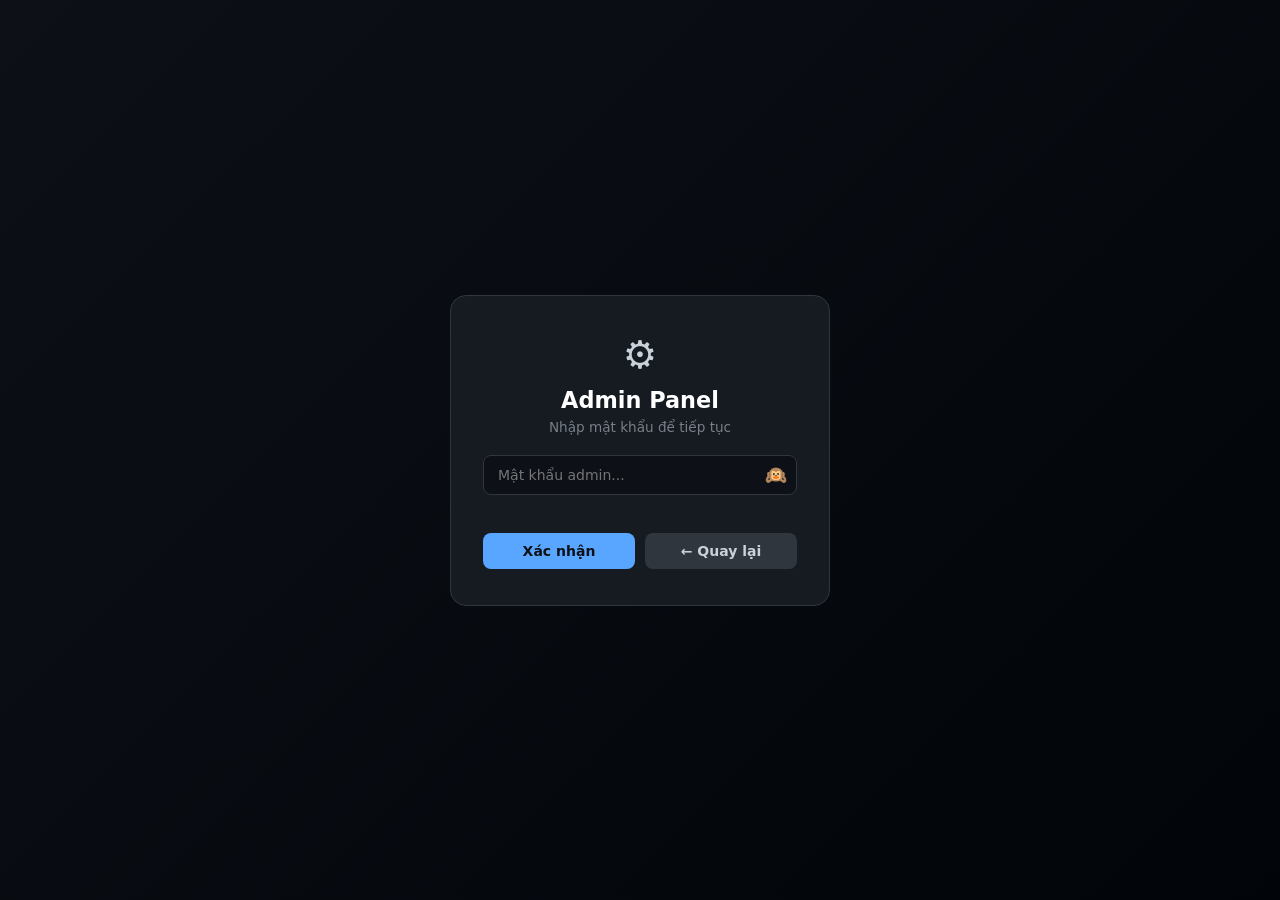
<file: home/admin/index.html>
<!DOCTYPE html>
<html lang="vi">
<head>
  <meta charset="UTF-8" />
  <meta name="viewport" content="width=device-width, initial-scale=1.0"/>
  <title>TrollFC | Admin</title>
  <link rel="icon" href="/assets/img/football.png?v=2">
  <link rel="stylesheet" href="admin.css">
</head>
<body>

  <!-- ===== GATE ===== -->
  <div id="gate">
    <div class="gate-box">
      <div class="gate-icon">⚙️</div>
      <h2>Admin Panel</h2>
      <p class="gate-sub">Nhập mật khẩu để tiếp tục</p>
      <div class="pw-wrap">
        <input type="password" id="gateInput" placeholder="Mật khẩu admin..." autocomplete="off"/>
        <button id="gateToggle" type="button">🙉</button>
      </div>
      <p id="gateError" class="err-text"></p>
      <div class="gate-actions">
        <button id="gateSubmit" class="btn primary">Xác nhận</button>
        <a href="/" class="btn ghost">← Quay lại</a>
      </div>
    </div>
  </div>

  <!-- ===== ADMIN PANEL ===== -->
  <div id="adminPanel" style="display:none">
    <header class="topbar">
      <span>⚙️ Admin Panel</span>
      <a href="/" class="back-btn">← Trang chủ</a>
    </header>

    <div class="container">

      <div id="status" class="status info">Sẵn sàng</div>

      <!-- CÀI ĐẶT KẾT NỐI -->
      <section class="card">
        <h3>🔧 Cài đặt kết nối Apps Script</h3>
        <div class="setup-grid">
          <input id="scriptUrl" type="url" placeholder="Apps Script URL — https://script.google.com/macros/s/.../exec"/>
          <input id="scriptToken" type="text" placeholder="Secret token (tự đặt, phải khớp với Apps Script)"/>
          <div class="setup-btns">
            <button id="btnSaveSetup" class="btn primary">💾 Lưu cài đặt</button>
          </div>
        </div>
      </section>

      <!-- THAO TÁC -->
      <section class="card">
        <h3>⚡ Thao tác</h3>
        <div class="action-row">
          <button id="btnLoad" class="btn normal">📥 Tải dữ liệu</button>
          <button id="btnAddRow" class="btn secondary">➕ Thêm dòng</button>
          <button id="btnClear" class="btn danger">🗑 Xóa toàn bộ</button>
        </div>
      </section>

      <!-- QUẢN LÝ FORM -->
      <section class="card">
        <h3>📝 Quản lý Form khảo sát</h3>
        <div class="action-row" style="margin-bottom:14px">
          <button id="btnLoadForm" class="btn normal">📋 Tải danh sách cầu thủ</button>
          <button id="btnAddPlayer" class="btn secondary">➕ Thêm cầu thủ</button>
        </div>
        <div id="addPlayerRow" class="add-player-row" style="display:none">
          <input id="newPlayerInput" type="text" placeholder="Tên cầu thủ mới..."/>
          <button id="btnConfirmPlayer" class="btn primary small">✅ Thêm</button>
          <button id="btnCancelPlayer" class="btn ghost small">Huỷ</button>
        </div>
        <div id="formContainer">
          <p class="empty-msg">Bấm "Tải danh sách cầu thủ" để xem và chỉnh sửa.</p>
        </div>
      </section>

      <!-- DỮ LIỆU -->
      <section class="card">
        <h3>📋 Dữ liệu hiện tại <span id="rowCount" class="count-badge" style="display:none"></span></h3>
        <div id="dataContainer">
          <p class="empty-msg">Chưa có dữ liệu. Nhập cài đặt bên trên và bấm "Tải dữ liệu".</p>
        </div>
      </section>

      <!-- HƯỚNG DẪN CÀI APPS SCRIPT -->
      <section class="card">
        <div class="guide-header">
          <h3>📖 Hướng dẫn cài đặt Apps Script</h3>
          <button id="btnToggleGuide" class="btn ghost small">▼ Xem</button>
        </div>
        <div id="guideContent" style="display:none">
          <ol class="guide-steps">
            <li>Mở Google Sheets của bạn → menu <strong>Extensions → Apps Script</strong></li>
            <li>Xóa hết code cũ trong editor, dán đoạn code bên dưới vào</li>
            <li>Đổi giá trị <code>SECRET_TOKEN</code> thành chuỗi bí mật bất kỳ (ví dụ: <code>'trollfc_abc123'</code>)</li>
            <li>Bấm <strong>Deploy → New deployment</strong></li>
            <li>Chọn type: <strong>Web app</strong> | Execute as: <strong>Me</strong> | Who has access: <strong>Anyone</strong></li>
            <li>Bấm <strong>Deploy</strong>, copy URL web app → dán vào ô "Apps Script URL" bên trên</li>
            <li>Điền token tương ứng vào ô "Secret token" → Lưu</li>
          </ol>
          <div class="code-block">
            <button id="btnCopyScript" class="btn ghost small copy-btn">📋 Copy code</button>
            <pre id="scriptCode">const SECRET_TOKEN   = 'THAY_DOI_TOKEN_NAY';
const SPREADSHEET_ID = '1Gh8fwrRfxtYCsaFcF_pexf9q3z-Wzn2g1CKpT-OsNSM';
const FORM_ID        = '1hUYeeIK7vSDOjthLEwyEOc9puE8T2Th3a1tbfYASyEU';

function doGet(e) {
  try {
    var p = e.parameter;
    if (p.token !== SECRET_TOKEN) return out({ ok: false, error: 'Unauthorized' });
    var action = p.action || 'read';
    var sheet = SpreadsheetApp.openById(SPREADSHEET_ID).getSheets()[0];
    var form  = FormApp.openById(FORM_ID);

    if (action === 'read') {
      var raw  = sheet.getDataRange().getValues();
      var data = raw.map(function(row) {
        return row.map(function(cell) {
          if (cell instanceof Date)
            return Utilities.formatDate(cell, 'Asia/Ho_Chi_Minh', 'dd/MM/yyyy HH:mm:ss');
          return cell;
        });
      });
      return out({ ok: true, data: data });
    }

    if (action === 'clear') {
      var last = sheet.getLastRow();
      if (last > 1) sheet.deleteRows(2, last - 1);
      return out({ ok: true });
    }

    if (action === 'delete_row') {
      var r = parseInt(p.row);
      if (r >= 2) sheet.deleteRow(r);
      return out({ ok: true });
    }

    if (action === 'update_cell') {
      var r = parseInt(p.row), c = parseInt(p.col), v = p.value;
      sheet.getRange(r, c).setValue(v !== '' && !isNaN(+v) ? +v : v);
      return out({ ok: true });
    }

    if (action === 'add_row') {
      var vals = JSON.parse(p.values);
      vals.unshift(new Date());
      sheet.appendRow(vals);
      return out({ ok: true });
    }

    if (action === 'get_form') {
      var items = form.getItems();
      var result = [];
      for (var i = 0; i < items.length; i++) {
        result.push({ index: i, id: items[i].getId(), title: items[i].getTitle() });
      }
      return out({ ok: true, items: result });
    }

    if (action === 'update_question') {
      var items = form.getItems();
      var idx = parseInt(p.index);
      if (idx >= 0 && idx < items.length) items[idx].setTitle(p.title);
      return out({ ok: true });
    }

    if (action === 'ping') {
      return out({ ok: true, version: 'v3' });
    }

    if (action === 'add_question') {
      var newItem = form.addScaleItem();
      newItem.setTitle(p.title);
      newItem.setBounds(1, 10);
      return out({ ok: true });
    }

    if (action === 'delete_questions') {
      var indices = JSON.parse(p.indices).sort(function(a, b) { return b - a; });
      for (var i = 0; i < indices.length; i++) {
        var items = form.getItems();
        var idx = indices[i];
        if (idx >= 1 && idx < items.length) form.deleteItem(items[idx]);
      }
      return out({ ok: true });
    }

    return out({ ok: false, error: 'Unknown action: ' + action });
  } catch(err) {
    return out({ ok: false, error: err.toString() });
  }
}

function out(obj) {
  return ContentService
    .createTextOutput(JSON.stringify(obj))
    .setMimeType(ContentService.MimeType.JSON);
}</pre>
          </div>
        </div>
      </section>

    </div>
  </div>

  <!-- MODAL THÊM DÒNG -->
  <div id="addModal" class="modal" style="display:none">
    <div class="modal-box">
      <h3>➕ Thêm dòng thủ công</h3>
      <p class="modal-sub">Timestamp sẽ được tự động ghi là thời điểm hiện tại.</p>
      <div id="addForm" class="add-form"></div>
      <div class="modal-actions">
        <button id="btnConfirmAdd" class="btn primary">✅ Thêm</button>
        <button id="btnCancelAdd" class="btn ghost">Huỷ</button>
      </div>
    </div>
  </div>

  <script src="admin.js"></script>
</body>
</html>
</file>
<file: home/admin/admin.css>
:root {
  --bg: #0d1117;
  --card: #161b22;
  --text: #c9d1d9;
  --accent: #58a6ff;
  --border: #30363d;
  --success: #22c55e;
  --danger: #ef4444;
}

* { box-sizing: border-box; margin: 0; padding: 0; font-family: "Segoe UI", system-ui, sans-serif; }

body {
  background: linear-gradient(135deg, #0d1117, #010409);
  color: var(--text);
  min-height: 100vh;
}

/* ===== GATE ===== */
#gate {
  min-height: 100vh;
  display: flex;
  align-items: center;
  justify-content: center;
}

.gate-box {
  background: var(--card);
  border: 1px solid var(--border);
  border-radius: 16px;
  padding: 36px 32px;
  width: 90%;
  max-width: 380px;
  text-align: center;
  animation: fadeIn 0.4s ease;
}

.gate-icon { font-size: 2.4rem; margin-bottom: 10px; }
.gate-box h2 { color: #fff; margin-bottom: 6px; font-size: 1.4rem; }
.gate-sub { font-size: 0.85rem; opacity: 0.55; margin-bottom: 20px; }

.pw-wrap { position: relative; margin-bottom: 6px; }
.pw-wrap input {
  width: 100%;
  padding: 11px 42px 11px 14px;
  border-radius: 8px;
  border: 1px solid var(--border);
  background: var(--bg);
  color: #fff;
  font-size: 14px;
  outline: none;
}
.pw-wrap input:focus { border-color: var(--accent); }
#gateToggle {
  position: absolute;
  right: 10px; top: 50%;
  transform: translateY(-50%);
  background: none; border: none;
  cursor: pointer; font-size: 1.1rem;
}

.err-text { color: var(--danger); font-size: 13px; min-height: 18px; margin-bottom: 6px; }

.gate-actions { display: flex; gap: 10px; margin-top: 14px; }

/* ===== BUTTONS ===== */
.btn {
  flex: 1;
  padding: 10px 18px;
  border-radius: 8px;
  border: none;
  font-weight: 600;
  font-size: 14px;
  cursor: pointer;
  text-decoration: none;
  text-align: center;
  display: inline-block;
  transition: filter 0.15s, transform 0.15s;
}
.btn:hover { filter: brightness(1.12); transform: translateY(-1px); }
.btn.primary   { background: var(--accent); color: #0d1117; }
.btn.normal    { background: var(--success); color: #000; }
.btn.secondary { background: #facc15; color: #000; }
.btn.danger    { background: var(--danger); color: #fff; }
.btn.ghost     { background: #30363d; color: var(--text); }
.btn.small     { padding: 6px 14px; font-size: 12px; flex: none; }

/* ===== TOPBAR ===== */
.topbar {
  height: 60px;
  padding: 0 24px;
  background: #0f0f0f;
  border-bottom: 1px solid var(--border);
  display: flex;
  align-items: center;
  justify-content: space-between;
  position: sticky; top: 0; z-index: 10;
  font-size: 18px; font-weight: 700; color: #fff;
}
.back-btn { font-size: 13px; color: var(--text); text-decoration: none; opacity: 0.65; }
.back-btn:hover { opacity: 1; }

/* ===== CONTAINER ===== */
.container {
  max-width: 1100px;
  margin: 0 auto;
  padding: 24px;
  display: flex;
  flex-direction: column;
  gap: 20px;
}

/* ===== STATUS BAR ===== */
.status {
  padding: 10px 16px;
  border-radius: 8px;
  font-size: 14px; font-weight: 600;
}
.status.info    { background: #1c2333; border: 1px solid var(--border); color: var(--text); }
.status.success { background: #0d2818; border: 1px solid #22c55e55; color: var(--success); }
.status.error   { background: #2d0f0f; border: 1px solid #ef444455; color: var(--danger); }

/* ===== CARD ===== */
.card {
  background: var(--card);
  border: 1px solid var(--border);
  border-radius: 14px;
  padding: 22px;
}
.card h3 { color: var(--accent); font-size: 15px; margin-bottom: 16px; }

/* ===== SETUP ===== */
.setup-grid { display: flex; flex-direction: column; gap: 10px; }
.setup-grid input {
  width: 100%;
  padding: 11px 14px;
  border-radius: 8px;
  border: 1px solid var(--border);
  background: var(--bg);
  color: #fff;
  font-size: 14px; outline: none;
}
.setup-grid input:focus { border-color: var(--accent); }
.setup-btns { display: flex; gap: 10px; }

/* ===== ACTIONS ===== */
.action-row { display: flex; gap: 10px; flex-wrap: wrap; }
.action-row .btn { flex: none; }

/* ===== COUNT BADGE ===== */
.count-badge {
  background: var(--accent); color: #0d1117;
  border-radius: 20px; padding: 2px 10px;
  font-size: 12px; font-weight: 700; margin-left: 8px;
}

/* ===== TABLE ===== */
.table-scroll { overflow-x: auto; overflow-y: auto; max-height: 520px; }

.data-table { width: max-content; min-width: 100%; border-collapse: collapse; }
.data-table th, .data-table td {
  border: 1px solid var(--border);
  padding: 8px 12px;
  white-space: nowrap;
  font-size: 13px;
}
.data-table th {
  background: var(--bg); color: var(--accent);
  position: sticky; top: 0; z-index: 2;
}
.data-table .stt { text-align: center; color: #555; width: 46px; }
.data-table .ts-cell { color: #666; font-size: 12px; }

/* ===== EDITABLE CELLS ===== */
.editable { cursor: text; outline: none; transition: background 0.15s; }
.editable:hover  { background: rgba(88,166,255,0.07); }
.editable:focus  { background: rgba(88,166,255,0.14); box-shadow: inset 0 0 0 1px var(--accent); }
.editable.saving { opacity: 0.45; pointer-events: none; }
.editable.saved  { background: rgba(34,197,94,0.15); }

/* ===== DELETE BUTTON ===== */
.btn-del {
  background: var(--danger); color: #fff;
  border: none; border-radius: 6px;
  padding: 3px 10px; cursor: pointer;
  font-weight: 700; font-size: 14px;
  transition: filter 0.15s;
}
.btn-del:hover { filter: brightness(1.2); }

.empty-msg { color: #555; font-size: 14px; text-align: center; padding: 32px; }

/* ===== GUIDE ===== */
.guide-header {
  display: flex; align-items: center;
  justify-content: space-between;
  margin-bottom: 0;
}
.guide-header h3 { margin: 0; }

.guide-steps {
  margin: 18px 0 14px 22px;
  display: flex; flex-direction: column; gap: 8px;
  font-size: 14px; line-height: 1.7;
}
.guide-steps code {
  background: var(--bg); padding: 1px 6px;
  border-radius: 4px; color: var(--accent); font-family: monospace;
}

.code-block {
  position: relative;
  background: #020617;
  border: 1px solid var(--border);
  border-radius: 10px;
  padding: 16px 16px 16px 16px;
  overflow-x: auto;
}
.code-block pre {
  font-family: "Courier New", Consolas, monospace;
  font-size: 12px; line-height: 1.65;
  color: #c9d1d9; white-space: pre;
}
.copy-btn { position: absolute; top: 10px; right: 10px; }

/* ===== FORM ITEMS ===== */
.add-player-row {
  display: flex;
  align-items: center;
  gap: 10px;
  margin-bottom: 14px;
}
.add-player-row input {
  flex: 1;
  padding: 9px 13px;
  border-radius: 8px;
  border: 1px solid var(--border);
  background: var(--bg);
  color: #fff;
  font-size: 14px;
  outline: none;
}
.add-player-row input:focus { border-color: var(--accent); }

.form-items-list { display: flex; flex-direction: column; }

.select-bar {
  display: flex;
  align-items: center;
  justify-content: space-between;
  padding: 8px 4px 10px;
  border-bottom: 1px solid var(--border);
  margin-bottom: 4px;
}
.select-all-label {
  display: flex;
  align-items: center;
  gap: 8px;
  font-size: 13px;
  cursor: pointer;
  user-select: none;
}
.select-all-label input[type="checkbox"] { width: 15px; height: 15px; cursor: pointer; accent-color: var(--accent); }

.form-item {
  display: flex;
  align-items: center;
  gap: 8px;
  padding: 8px 4px;
  border-bottom: 1px solid #1e2530;
  transition: background 0.15s;
}
.form-item:last-child { border-bottom: none; }
.form-item.selected { background: rgba(88,166,255,0.07); border-radius: 6px; }
.form-item.locked { opacity: 0.45; }

.item-check { width: 15px; height: 15px; cursor: pointer; accent-color: var(--accent); flex-shrink: 0; }
.lock-icon { font-size: 13px; }
.item-title { flex: 1; font-size: 14px; }
.item-badge {
  font-size: 11px; color: #555;
  background: #1c2333; padding: 2px 8px;
  border-radius: 10px; white-space: nowrap;
}

.item-input {
  flex: 1;
  padding: 7px 11px;
  border-radius: 7px;
  border: 1px solid var(--border);
  background: var(--bg);
  color: #fff;
  font-size: 14px;
  outline: none;
}
.item-input:focus { border-color: var(--accent); }
.item-input.saved { border-color: var(--success); }

/* ===== MODAL ===== */
.modal {
  position: fixed; inset: 0;
  background: rgba(0,0,0,0.72);
  display: flex; align-items: center; justify-content: center;
  z-index: 100;
}
.modal-box {
  background: var(--card);
  border: 1px solid var(--border);
  border-radius: 14px;
  padding: 28px;
  width: 90%; max-width: 460px;
  max-height: 80vh; overflow-y: auto;
  animation: fadeIn 0.25s ease;
}
.modal-box h3 { color: #fff; margin-bottom: 6px; }
.modal-sub { font-size: 12px; opacity: 0.55; margin-bottom: 16px; }

.add-form { display: flex; flex-direction: column; gap: 10px; margin-bottom: 16px; }
.form-field label { display: block; font-size: 12px; color: #888; margin-bottom: 4px; }
.form-field input {
  width: 100%; padding: 10px 12px;
  border-radius: 8px; border: 1px solid var(--border);
  background: var(--bg); color: #fff; font-size: 14px; outline: none;
}
.form-field input:focus { border-color: var(--accent); }

.modal-actions { display: flex; gap: 10px; }
.modal-actions .btn { flex: 1; }

/* ===== RESPONSIVE ===== */
@media (max-width: 600px) {
  .container { padding: 16px; }
  .action-row { flex-direction: column; }
  .setup-btns { flex-direction: column; }
  .topbar { padding: 0 16px; font-size: 15px; }
}

@keyframes fadeIn {
  from { opacity: 0; transform: translateY(12px); }
  to   { opacity: 1; transform: translateY(0); }
}
</file>
